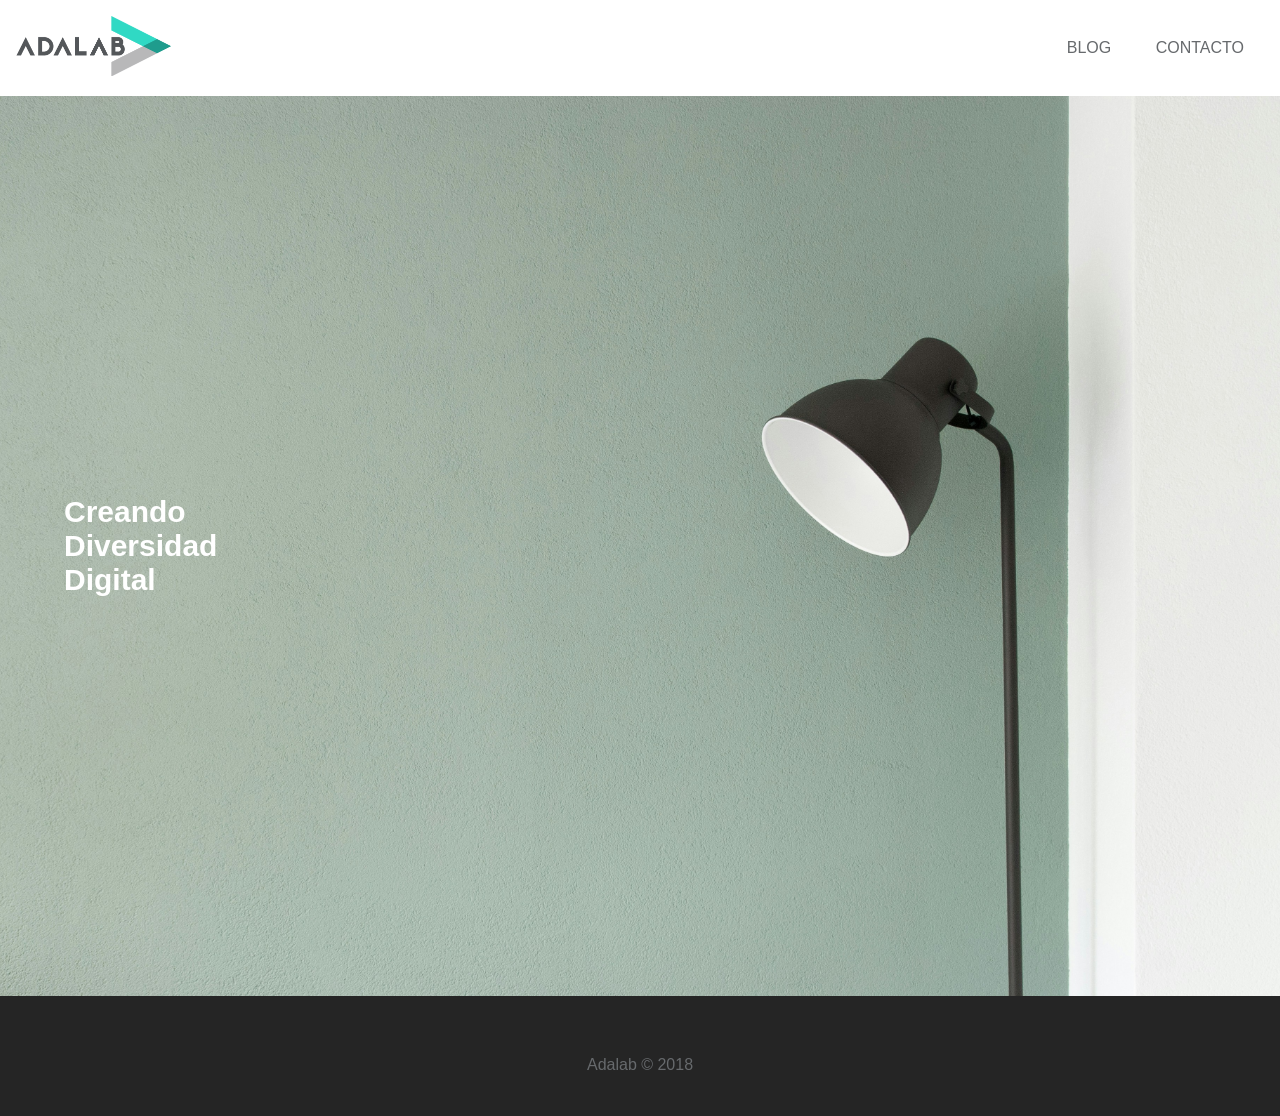
<file: docs/index.html>
<!DOCTYPE html>
<html lang="es">
  <head>
    <meta charset="UTF-8" />
    <meta name="viewport" content="width=device-width, initial-scale=1" />
    <title>Document</title>
    
    
    
    <link rel="stylesheet" href="./assets/index-f7828af0.css">
  </head>

  <body>
    <header class="header">
    <div class="logo">
        <a href="http://adalab.es">
            <img class="logo-adalab"  src="./images/logo-adalab.png" alt="logo-adalab">
        </a>
    </div>

    <nav class="menu">
        <ul class="list-nav">
            <li><a href="https://adalab.es/blog/">BLOG</a></li>
            <li><a href="https://adalab.es/contacto/">CONTACTO</a></li>
        </ul>
    </nav>
</header>
    <main class="main">
    <div class="title-hero">
        <p>Creando</p>
        <p>Diversidad</p>
        <p>Digital</p> 
        
    </div>
    
</main>
    <footer class="footer">
    <div class="container">
        <p>Adalab &copy; 2018</p>
    </div>
</footer>
   
  </body>
</html>
</file>
<file: docs/assets/index-f7828af0.css>
*{box-sizing:border-box;margin:0;padding:0;font-family:Rubik,sans-serif;text-decoration:none}.header{position:static;display:flex;flex-direction:column;align-items:center;background-color:#fff;padding:1rem}.logo img{width:155px;height:60px}.menu{text-align:center}.list-nav li{display:inline;margin:0 20px}.menu a{color:#676a6d;transition:font-size .3s ease}.list-nav:hover{font-size:18px}@media all and (min-width: 768px){.header{display:flex;flex-direction:row}.list-nav{flex:1;text-align:right}.logo{flex:1;text-align:left}}@media all and (min-width: 1024px){.header{display:flex;flex-direction:row}.list-nav{flex:1;text-align:right}.logo{flex:1;text-align:left}}.main{background-image:url(../images/lampara-fondo.jpg);display:flex;justify-content:left;align-items:center;width:100%;height:100vh;background-repeat:no-repeat;background-size:cover;background-position:center}.title-hero{font-size:30px;height:213px;font-weight:700;color:#fff;display:flex;flex-direction:column;justify-content:center;margin-left:5%}.footer{background-color:#252525;color:#676a6d;padding:60px 0;width:100%;height:90px;position:static;margin:auto;display:flex;justify-content:center}
</file>
